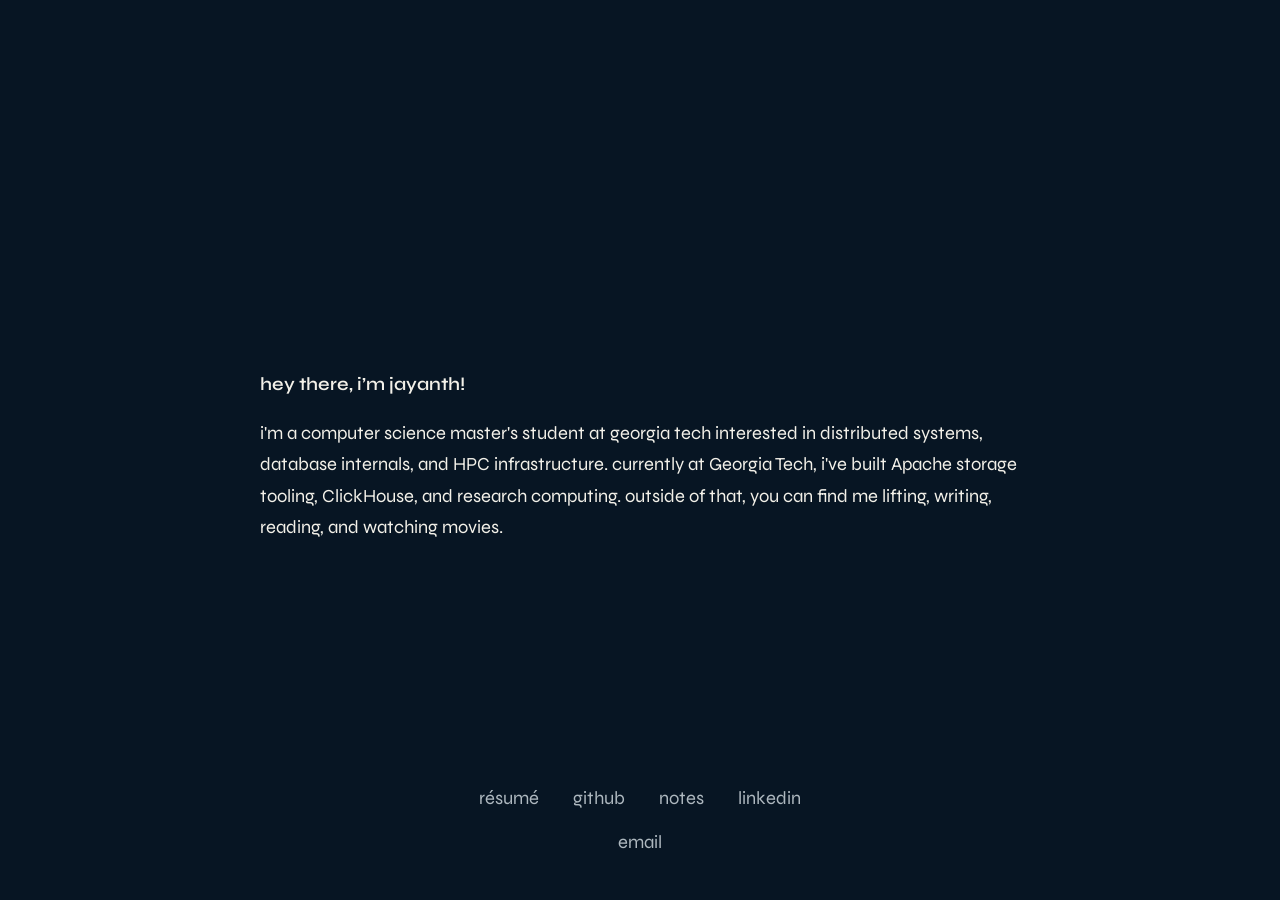
<file: index.html>
<!doctype html>
<html lang="en">
  <head>
    <meta charset="UTF-8" />
    <meta name="viewport" content="width=device-width, initial-scale=1.0" />
    <meta name="theme-color" content="#07111f" />
    <title>jayanth</title>
    <link rel="preconnect" href="https://fonts.googleapis.com" />
    <link rel="preconnect" href="https://fonts.gstatic.com" crossorigin />
    <link href="https://fonts.googleapis.com/css2?family=Syne:wght@400;500;600&display=swap" rel="stylesheet" />
    <link rel="stylesheet" href="styles.css" />
  </head>
  <body>
    <main>
      <section>
        <h1>hey there, i&rsquo;m jayanth! </h1>
        <p class="intro">
          i'm a computer science master's student at georgia tech interested in distributed systems, database internals, and HPC infrastructure. currently
          at Georgia Tech, i've built Apache storage tooling, ClickHouse,
          and research computing. outside of that, you can find me lifting, writing, reading, and watching movies.
        </p>
      </section>

      <nav aria-label="Jayanth's links">
        <a href="Jayanth_Vennamreddy_Resume.pdf" target="_blank" rel="noreferrer">Résumé</a>
        <a href="https://github.com/jayvenn21" target="_blank" rel="noreferrer">GitHub</a>
        <a href="notes/">Notes</a>
        <a href="https://www.linkedin.com/in/jayvennam" target="_blank" rel="noreferrer">LinkedIn</a>
        <a href="mailto:jayanthvenn@gmail.com">Email</a>
      </nav>
    </main>
  </body>
</html>
</file>
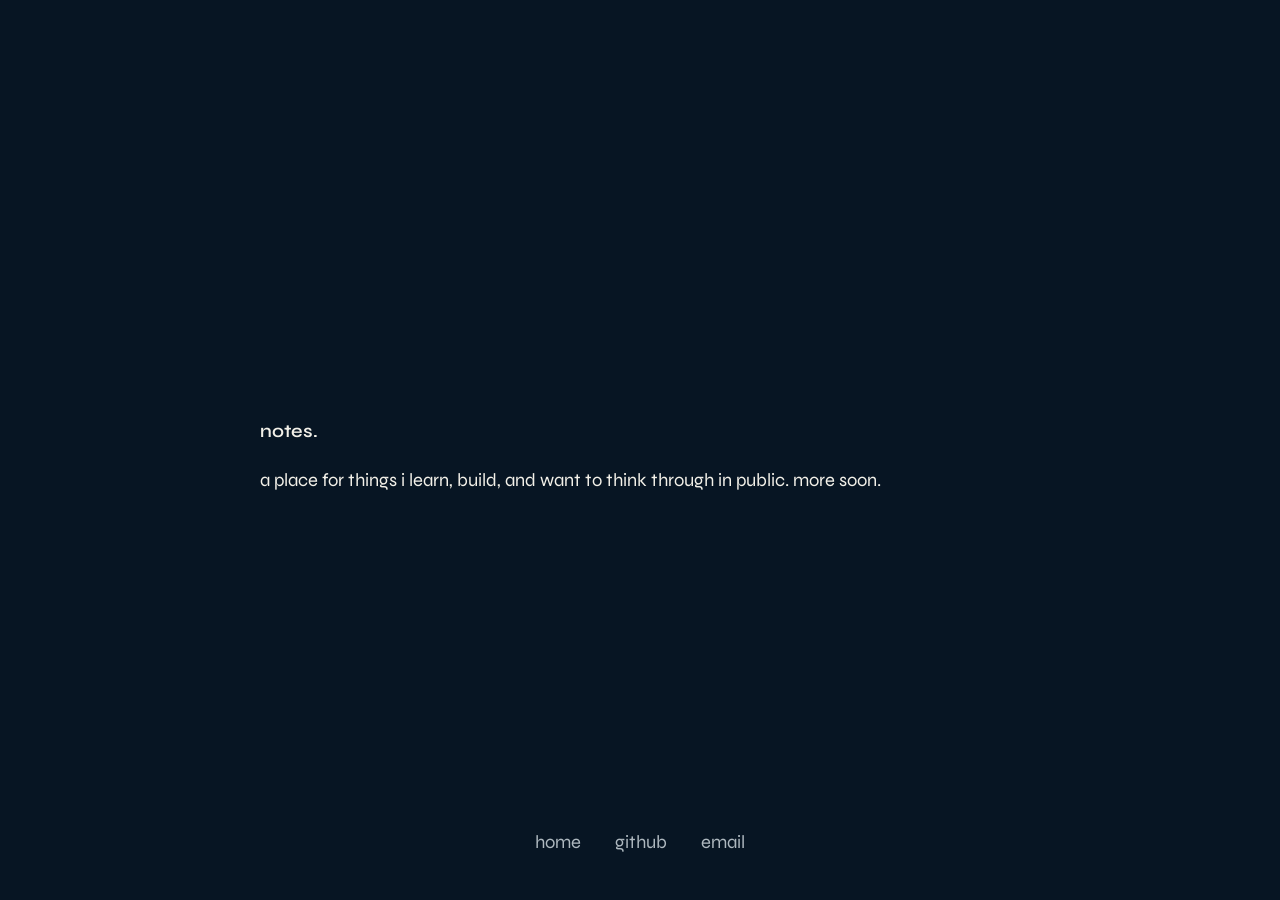
<file: notes/index.html>
<!doctype html>
<html lang="en">
  <head>
    <meta charset="UTF-8" />
    <meta name="viewport" content="width=device-width, initial-scale=1.0" />
    <meta name="theme-color" content="#071523" />
    <title>notes</title>
    <link rel="preconnect" href="https://fonts.googleapis.com" />
    <link rel="preconnect" href="https://fonts.gstatic.com" crossorigin />
    <link href="https://fonts.googleapis.com/css2?family=Syne:wght@400;500;600&display=swap" rel="stylesheet" />
    <link rel="stylesheet" href="../styles.css" />
  </head>
  <body>
    <main>
      <section>
        <h1>notes.</h1>
        <p class="intro">
          a place for things i learn, build, and want to think through in
          public. more soon.
        </p>
      </section>

      <nav aria-label="Notes navigation">
        <a href="../">Home</a>
        <a href="https://github.com/jayvenn21" target="_blank" rel="noreferrer">GitHub</a>
        <a href="mailto:jayanthvenn@gmail.com">Email</a>
      </nav>
    </main>
  </body>
</html>
</file>
<file: styles.css>
:root {
  color-scheme: dark;
  font-family: "Syne", ui-sans-serif, sans-serif;
  font-synthesis: none;
  --navy: #071523;
  --ink: #f3f1e9;
  --muted: #aeb8bf;
}

* {
  box-sizing: border-box;
}

html,
body {
  min-height: 100%;
  margin: 0;
}

body {
  min-height: 100svh;
  background: var(--navy);
  color: var(--ink);
}

main {
  display: grid;
  position: relative;
  width: min(760px, calc(100% - 48px));
  min-height: 100svh;
  margin: 0 auto;
  padding: 56px 0 44px;
  place-items: center;
}

section {
  width: 100%;
  text-align: left;
}

h1 {
  margin: 0;
  font-size: 1.15rem;
  font-weight: 600;
  letter-spacing: 0;
  line-height: 1.7;
}

.intro {
  margin: 18px 0 0;
  color: var(--ink);
  font-size: 1.15rem;
  font-weight: 400;
  line-height: 1.7;
}

nav {
  display: flex;
  position: absolute;
  bottom: 42px;
  left: 50%;
  flex-wrap: wrap;
  justify-content: center;
  gap: 12px 34px;
  transform: translateX(-50%);
}

nav a {
  padding: 5px 0;
  color: var(--muted);
  font-size: 1.15rem;
  font-weight: 400;
  text-decoration: none;
  text-transform: lowercase;
  transition: color 150ms ease;
}

nav a:hover,
nav a:focus-visible {
  color: var(--ink);
}

nav a:focus-visible {
  outline: 1px solid var(--ink);
  outline-offset: 5px;
}

@media (max-width: 560px) {
  main {
    width: min(100% - 36px, 680px);
    padding: 42px 0 90px;
  }

  h1 {
    font-size: 1rem;
  }

  .intro {
    margin-top: 16px;
    font-size: 1rem;
    line-height: 1.7;
  }

  nav {
    bottom: 30px;
    width: 100%;
    gap: 10px 15px;
  }

  nav a {
    font-size: 1rem;
  }
}
</file>
